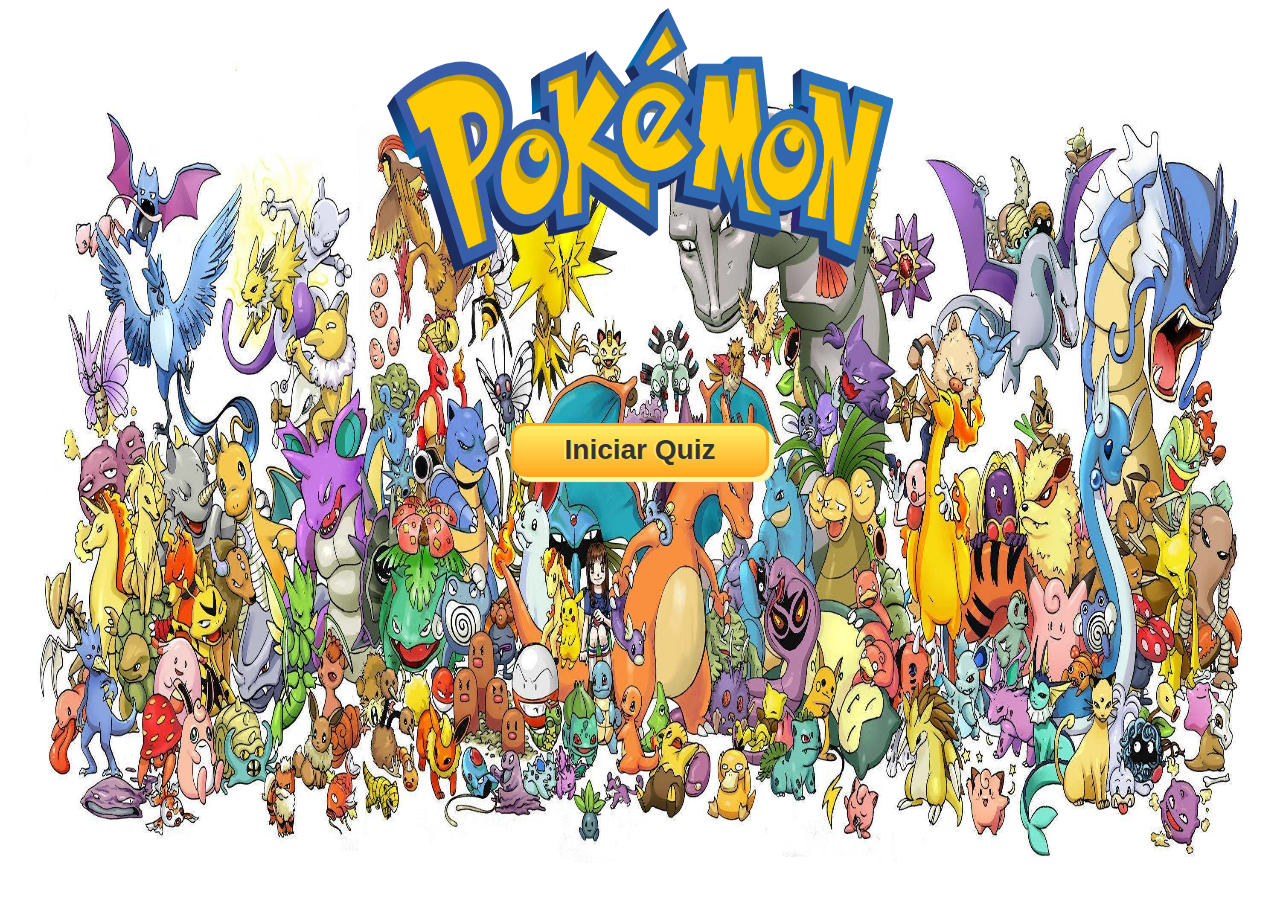
<file: index.html>
<html>
    <head>
        <meta charset="UTF-8" />
        <title>Quiz Pokémon</title>
        <link rel="stylesheet" type="text/css" href="style.css" />
    </head>
    <body>
        <div id="all">
            <div id="title">
                <img src="img/title.png" height="30%" width="40%">
            </div>
            <div id="button">
                <a href="https://matias.ma/nsfw/" class="myButton">Iniciar Quiz</a>
            </div>
        </div>
    </body>
</html>
</file>
<file: style.css>
div {
    border: 0px solid black;
}

body {
    background-image:url("./img/body.jpg");
    background-repeat: no-repeat;
    background-size: 100% 100%;
}

#all{
    width: 100%;
    height: 100%;
}

#title{
    margin-left: auto;
    margin-right: auto;
    text-align: center;
}

.myButton {
	box-shadow: 5px 5px 1px 0px #fff6af;
	background:linear-gradient(to bottom, #ffec64 5%, #ffab23 100%);
	background-color:#ffec64;
	border-radius:15px;
	border:3px solid #ffaa22;
	display:inline-block;
	cursor:pointer;
	color:#333333;
	font-family:Arial;
	font-size:28px;
	font-weight:bold;
	padding:8px 51px;
	text-decoration:none;
	text-shadow:-2px 0px 0px #ffee66;
}
.myButton:hover {
	background:linear-gradient(to bottom, #ffab23 5%, #ffec64 100%);
	background-color:#ffab23;
}
.myButton:active {
	position:relative;
	top:1px;
}

#button{
    text-align: center;
    margin-top: 150px;
}
</file>
